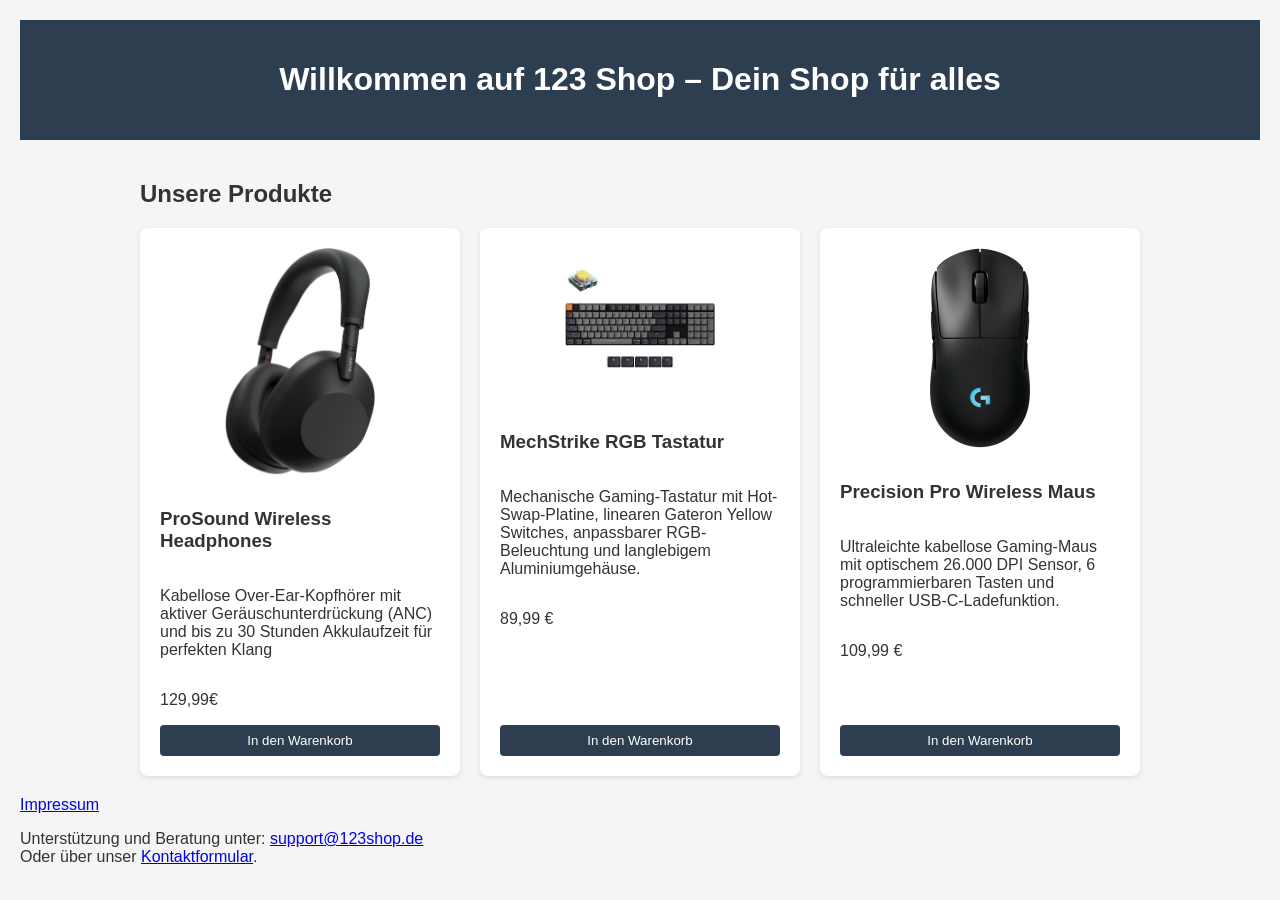
<file: index.html>
<!DOCTYPE html>
<html lang="de">

<head>
  <meta charset="utf-8" />
  <meta name="viewport" content="width=device-width, initial-scale=1.0" />
  <title>123 Shop</title>
  <link rel="stylesheet" href="styles.css">
</head>

<body>

  <header>
    <h1>Willkommen auf 123 Shop – Dein Shop für alles</h1>
    <!-- Logo-Bild hier einfügen:
  <img src="bilder/logo.png" alt="Logo von 123 Shop"> -->
  </header>

  <main>
    <h2>Unsere Produkte</h2>

    <div class="produkte">

      <article>
        <img src="Produktbilder/Sony XM6 .jpg" alt="Wireless Noise-Cancelling Kopfhörer">
        <h3>ProSound Wireless Headphones</h3>
        <p>Kabellose Over-Ear-Kopfhörer mit aktiver Geräuschunterdrückung (ANC) und bis zu 30 Stunden Akkulaufzeit für
          perfekten Klang</p>
        <p>129,99€</p>
        <button>In den Warenkorb</button>
      </article>



      <article>
        <img src="Produktbilder/Keychron V1.jpg" alt="Mechanische Tastatur">
        <h3>MechStrike RGB Tastatur</h3>
        <p>Mechanische Gaming-Tastatur mit Hot-Swap-Platine, linearen Gateron Yellow Switches, anpassbarer
          RGB-Beleuchtung und langlebigem Aluminiumgehäuse.</p>
        <p>89,99 €</p>
        <button>In den Warenkorb</button>
      </article>

      <article>
        <img src="Produktbilder/Logitech Maus .jpg" alt="Ergonomische Gaming-Maus">
        <h3>Precision Pro Wireless Maus</h3>
        <p>Ultraleichte kabellose Gaming-Maus mit optischem 26.000 DPI Sensor, 6 programmierbaren Tasten und schneller
          USB-C-Ladefunktion.</p>
        <p>109,99 €</p>
        <button>In den Warenkorb</button>
      </article>

    </div>
  </main>

  <footer>
    <a href="impressum.html">Impressum</a>

    <p>
      Unterstützung und Beratung unter: <a href="mailto:support@123shop.de">support@123shop.de</a><br>
      Oder über unser <a href="support.html">Kontaktformular</a>.
    </p>
  </footer>

</body>

</html>
</file>
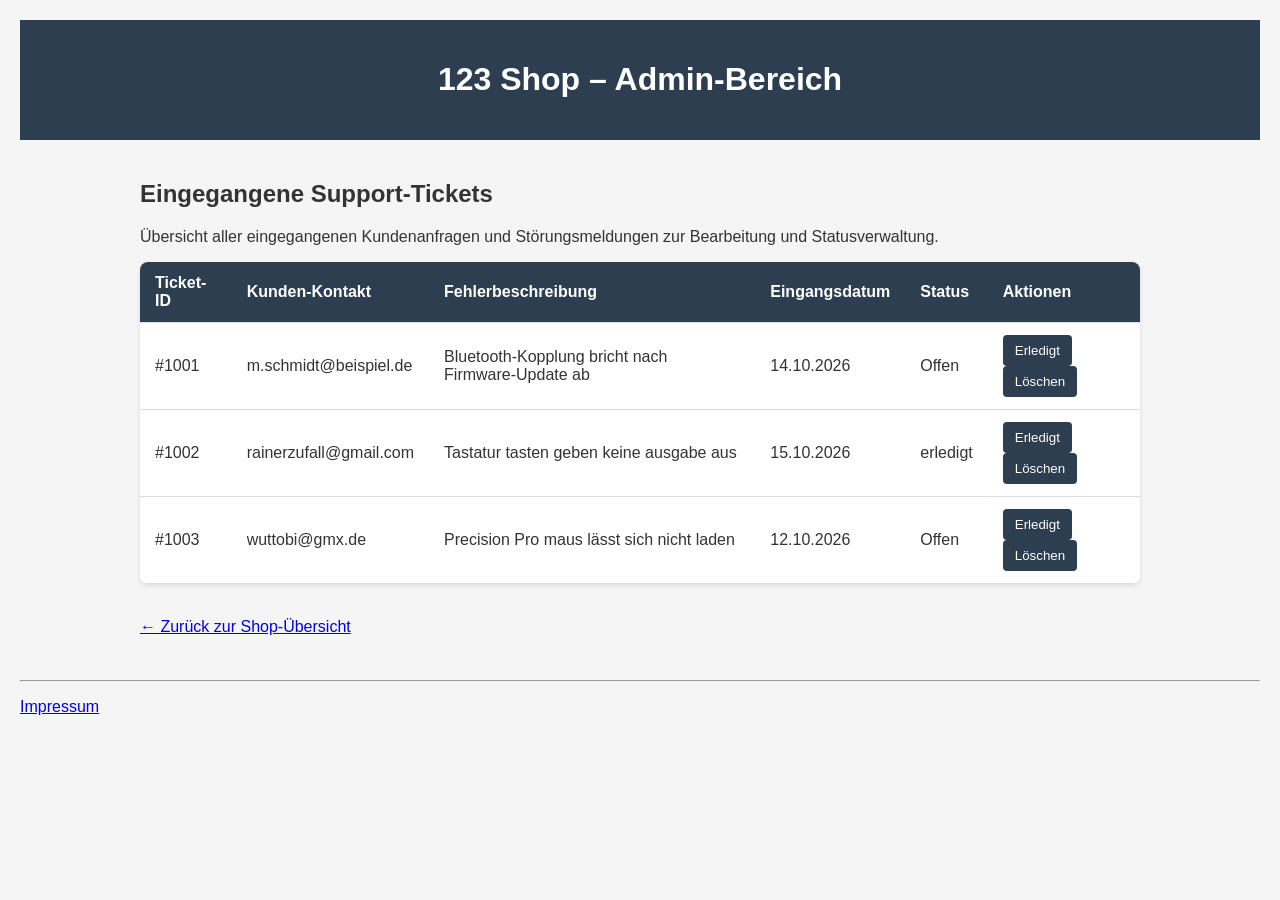
<file: Admin.html>
<!DOCTYPE html>
<html lang="de">

<head>
  <meta charset="UTF-8">
  <meta name="viewport" content="width=device-width, initial-scale=1.0">
  <title>Admin – 123 Shop</title>
  <link rel="stylesheet" href="styles.css">
</head>

<body>

  <header>
    <h1>123 Shop – Admin-Bereich</h1>
  </header>

  <main>

    <h2>Eingegangene Support-Tickets</h2>
    <p>Übersicht aller eingegangenen Kundenanfragen und Störungsmeldungen zur Bearbeitung und Statusverwaltung.</p>

    <table>
      <!--thead: Table Head (Kopfbereich)-->
      <thead>


        <!--tr: Table row-->
        <tr>
          <!--th: Table header-->
          <th>Ticket-ID</th>
          <th>Kunden-Kontakt</th>
          <th>Fehlerbeschreibung</th>
          <th>Eingangsdatum</th>
          <th>Status</th>
          <th>Aktionen</th>
        </tr>

      </thead>

      <tbody>


        <!--ticket 1-->
        <tr>
          <!--td: Table Data (normale Zelle)-->
          <td>#1001</td>
          <td>m.schmidt@beispiel.de</td>
          <td>Bluetooth-Kopplung bricht nach Firmware-Update ab</td>
          <td>14.10.2026</td>
          <td>Offen</td>
          <td>
            <button>Erledigt</button>
            <button>Löschen</button>
          </td>
        </tr>




<!--Ticket 2-->
        <tr>
          <!--td: Table Data (normale Zelle)-->
          <td>#1002</td>
          <td>rainerzufall@gmail.com</td>
          <td>Tastatur tasten geben keine ausgabe aus </td>
          <td>15.10.2026</td>
          <td>erledigt</td>
          <td>
            <button>Erledigt</button>
            <button>Löschen</button>
          </td>
        </tr>


<!--Ticket 3-->
        <tr>
          <!--td: Table Data (normale Zelle)-->
          <td>#1003</td>
          <td>wuttobi@gmx.de</td>
          <td>Precision Pro maus lässt sich nicht laden </td>
          <td>12.10.2026</td>
          <td>Offen</td>
          <td>
            <button>Erledigt</button>
            <button>Löschen</button>
          </td>
        </tr>


      </tbody>

    </table>

    <br>
    <p><a href="Index.html">← Zurück zur Shop-Übersicht</a></p>





  </main>

  <footer>
    <hr>
    <p><a href="Impressum.html">Impressum</a></p>
  </footer>

</body>

</html>
</file>
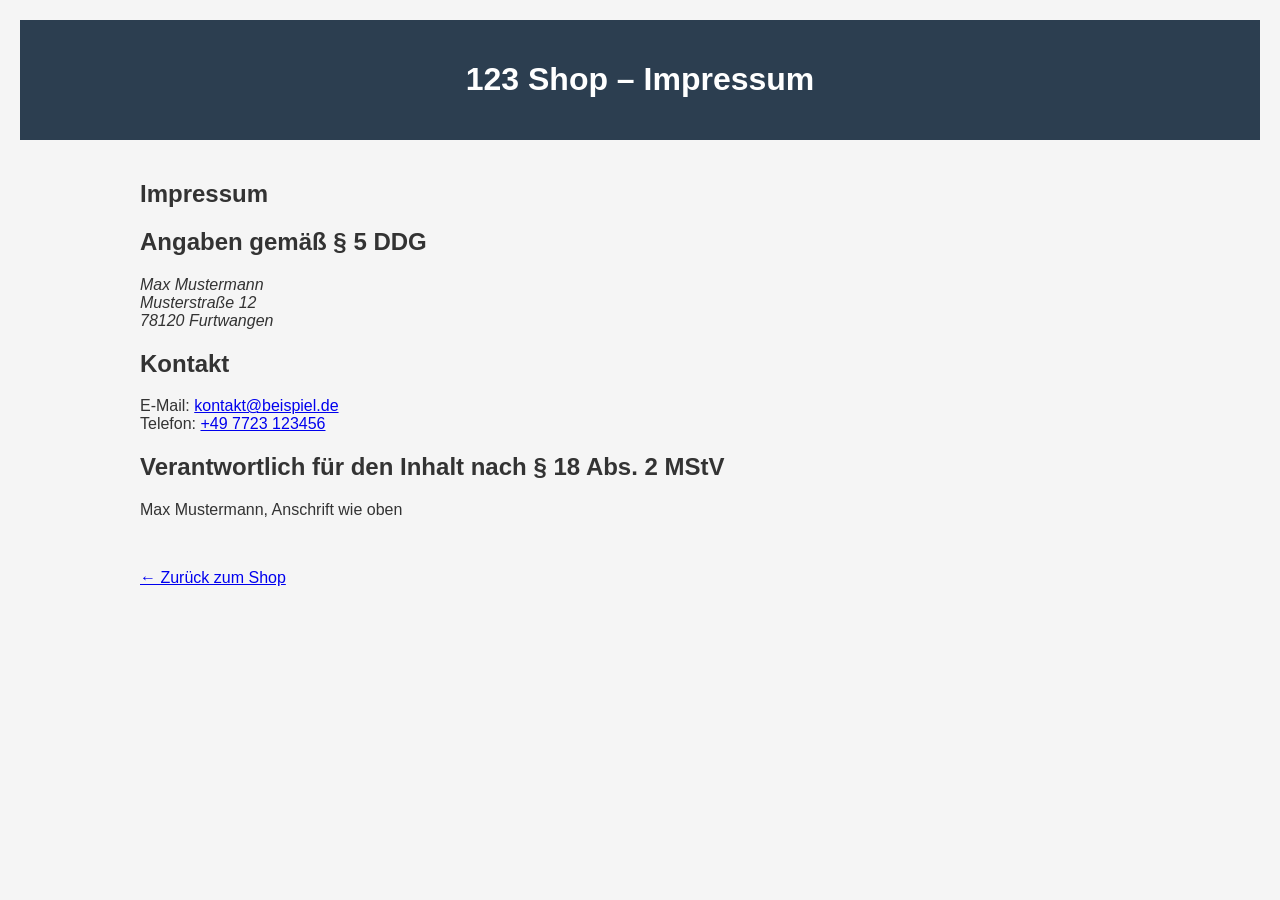
<file: Impressum.html>
<!DOCTYPE html>
<html lang="de">

<head>
  <meta charset="UTF-8">
  <meta name="viewport" content="width=device-width, initial-scale=1">
  <title>Impressum</title>

  <link rel="stylesheet" href="styles.css">

</head>

<body>

  <header>
    <h1>123 Shop – Impressum</h1>



  </header>

  <main>

    <h2>Impressum</h2>

    <h2>Angaben gemäß § 5 DDG</h2>
    <address>
      Max Mustermann<br>
      Musterstraße 12<br>
      78120 Furtwangen
    </address>

    <h2>Kontakt</h2>

    <p>
      <!-- Klickbarer Mail-Link: mailto: öffnet das Mailprogramm -->
      E-Mail: <a href="mailto:kontakt@beispiel.de">kontakt@beispiel.de</a><br>

      <!-- Klickbare Telefonnummer: ohne Leerzeichen, mit Ländervorwahl -->
      Telefon: <a href="tel:+497723123456">+49 7723 123456</a>
    </p>

    <h2>Verantwortlich für den Inhalt nach § 18 Abs. 2 MStV</h2>
    <p>Max Mustermann, Anschrift wie oben</p>

    <br>
    <p><a href="Index.html">← Zurück zum Shop</a></p>

  </main>



</body>

</html>
</file>
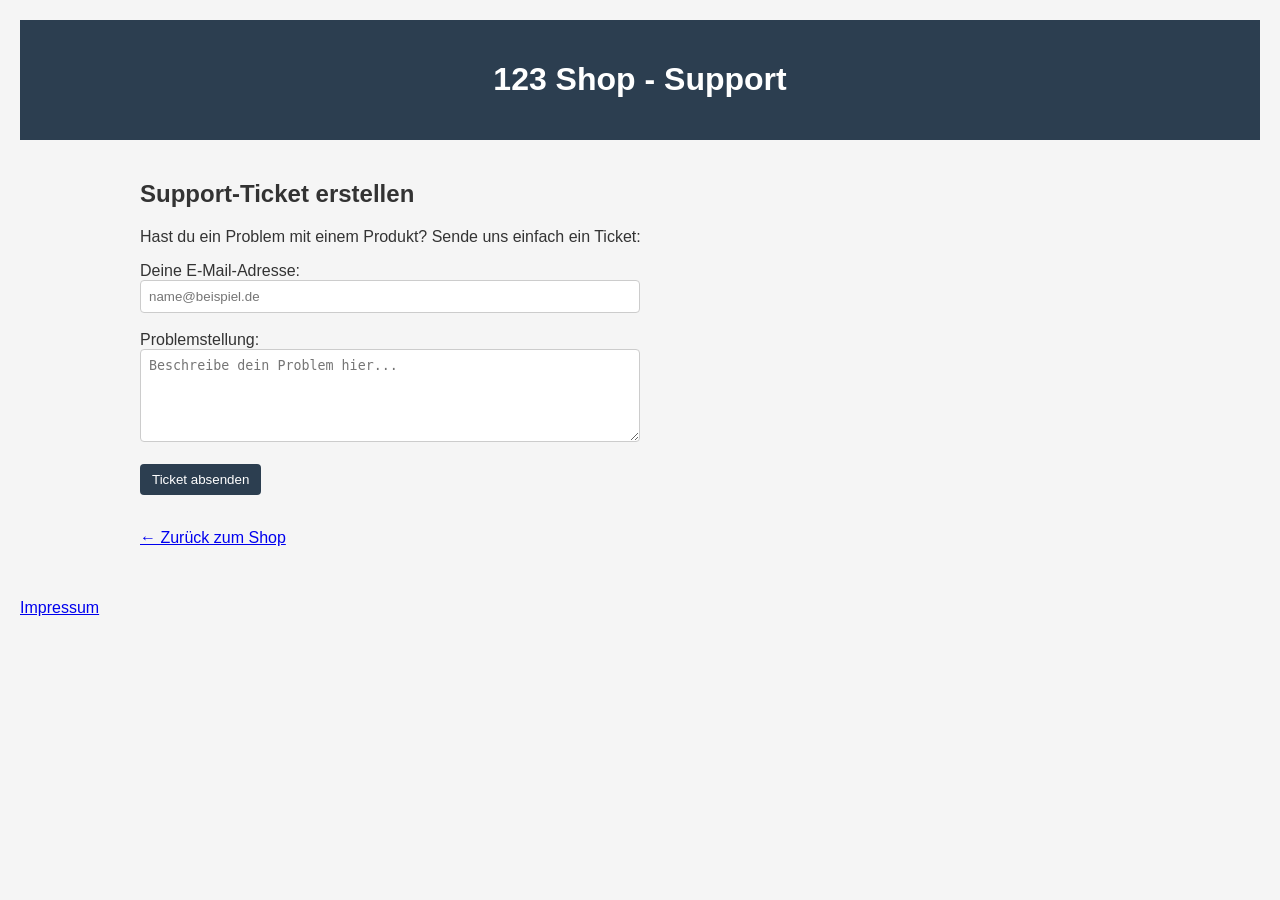
<file: support.html>
<!DOCTYPE html>
<html lang="de">




<head>
    <meta charset="UTF-8">
    <meta name="viewport" content="width=device-width, initial-scale=1.0">
    <title>Support-123 Shop</title>
    <link rel="stylesheet" href="styles.css">
</head>





<body>


    <header>
        <h1>123 Shop - Support</h1>





    </header>



    <!-- Hauptinhalt der Webseite -->
    <main>
        <h2> Support-Ticket erstellen </h2>

        <p>Hast du ein Problem mit einem Produkt? Sende uns einfach ein Ticket:</p>

        <!-- Fromular -->
        <form>
            <!-- 1. Das Label-Element dient als Beschriftung für das Eingabefeld.
            Das Attribut for="email-feld" verknüpft dieses Label elektronisch mit dem Input-Feld, 
            das die identische ID "email-feld" besitzt. -->

            <label for="email">Deine E-Mail-Adresse:</label><br>



            <!-- 2. Das Input-Element ist das eigentliche Eingabefeld.
            - type="email" sorgt dafür, dass der Browser prüft, ob ein "@"-Zeichen eingegeben wurde.
            - id="email-feld" ist der eindeutige Name für dieses Feld auf der Seite, damit das Label es findet.
            - name="email" ist der Name, unter dem die Daten später an den Server geschickt werden. -->


            <input type="email" id="email" placeholder="name@beispiel.de" required>

            <!--br: erzwingt zeilenumbruch-->
            <br><br>

            <label for="problem">Problemstellung:</label><br>


            <textarea id="problem" rows="5" cols="40" placeholder="Beschreibe dein Problem hier..." required></textarea>


            <br><br>
            <button type="submit">Ticket absenden</button>

        </form >

            <br>
            <p><a href="Index.html">← Zurück zum Shop</a></p>
    </main>






    


    






    <!-- Fußzeile der Webseite -->
    <footer>

         <p><a href="Impressum.html">Impressum</a></p>







    </footer>

</body>

</html>
</file>
<file: styles.css>
body {
  font-family: 'Trebuchet MS', 'Lucida Sans Unicode', 'Lucida Grande', 'Lucida Sans', Arial, sans-serif;
  margin: 20px;
  /* Abstand zum Browserrand */
  background: #f5f5f5;
  color: #333;
}

header {
  background: #2c3e50;
  color: white;
  text-align: center;
  padding: 20px;
  /* Innenabstand für den Text */
}

main {
  max-width: 1000px;
  margin: 0 auto;
  /* zentriert den Hauptbereich */
  padding: 20px;
}

.produkte {
  display: grid;
  grid-template-columns: repeat(3, 1fr);
  /* 3 gleich große Spalten */
  gap: 20px;
  /* Abstand zwischen den Produkten */
}


/* Macht aus jedem Produkt eine schicke weiße Karte, wie ein Rahmen*/
article {
  background: white;
  padding: 20px;
  border-radius: 8px;
  /* abgerundete Ecken */
  box-shadow: 0 2px 5px rgba(0, 0, 0, 0.1);
  /* leichter Schatten */

 /* Spalten-Layout für das Produkt */
  display: flex;
  flex-direction: column;
}

/* Bilder im Produktbereich verkleinern */
article img {
  width: 150px;
  height: auto;
  /* behält das Seitenverhältnis bei */
  object-fit: contain;
  /*verhindert verzerrung udn schneidet nichts ab*/
  margin: 0 auto 15px auto;
  /*zentriert die bilder in ihren karten mittig*/
}

article button {
  margin-top: auto;
  /* Drückt den Button ganz nach unten auf eine Linie! */
}

button {
  background-color: #2c3e50;
  color: white;
  border: none;
  padding: 8px 12px;
  border-radius: 4px;
  cursor: pointer;
  /* Mauszeiger wird zum Zeigefinger */
}

button:hover {
  background-color: #34495e;
  /* wird beim Drüberfahren leicht heller */
}




/*Tabellen stylen*/


table {
  width: 100%;
  /* nutzt die volle Breite des Bildschirms */
  border-collapse: collapse;
  /*  verschmilzt doppelte Linien zu einer sauberen Kante */
  background: white;
  /* weiße Tabelle wie die Produktkarten */
  border-radius: 8px;
  /* abgerundete Ecken */
  overflow: hidden;
  /*  Ecken bleiben rund bleiben */
  box-shadow: 0 2px 5px rgba(0, 0, 0, 0.1);
  /*  Schatten */
}

/* Innenabstand für alle Zellen */
th,
td {
  padding: 12px 15px;
  /* Text klebt nicht mehr am Rand */
  text-align: left;
  /* linksbündiger Text */
  border-bottom: 1px solid #ddd;
  /*  graue Trennlinie unter jeder Zeile */
}

/* Dunkelblauer Tabellenkopf (passend zu  Header) */
th {
  background-color: #2c3e50;
  color: white;
}

/*Support-Seite*/


/* Macht die Eingabefelder im Support-Formular schön breit */
input[type="email"], textarea {
  width: 100%;
  max-width: 500px; /* wird nicht breiter als 500px */
  padding: 8px; /* angenehmer Innenabstand zum Tippen */
  border: 1px solid #ccc;
  border-radius: 4px; /* leicht abgerundet */
  box-sizing: border-box;
}























/*
p {

  background: rgb(154, 154, 172);
  color: white;

    font-size: 3em;
  width: 70vw;

    font-family: "Akronim", cursive;
}

 Färbt alle h3-Überschriften auf der Website blau ein 
h3 {
    backgroudn: black;
  color: white;

}

.container {
  display: grid;
  grid-template-columns: repeat(3, 1fr);
  grid-gap: 60px;
  
}

a {
  font: Courier;
  font: 14px Courier;
  text-decoration: none;
  color: rgb(241, 7, 7);
  padding: 0px 5px 0px 5px;
  border-right: 100px solid rgb(12, 12, 12);
  border-left: 100px solid rgb(12, 12, 12);
}

mainNav {
  height: 30px;
  background: darkblue;
  padding-top: 7px;
  padding-left: 5px;
  margin-top: 20px;
  box-shadow: 4px 6px grey;
  overflow: hidden;
}

:root {
  --my-color: rgb(200, 50, 50);  gut für dark mode  aber braucht man java skript
}
*/
</file>
